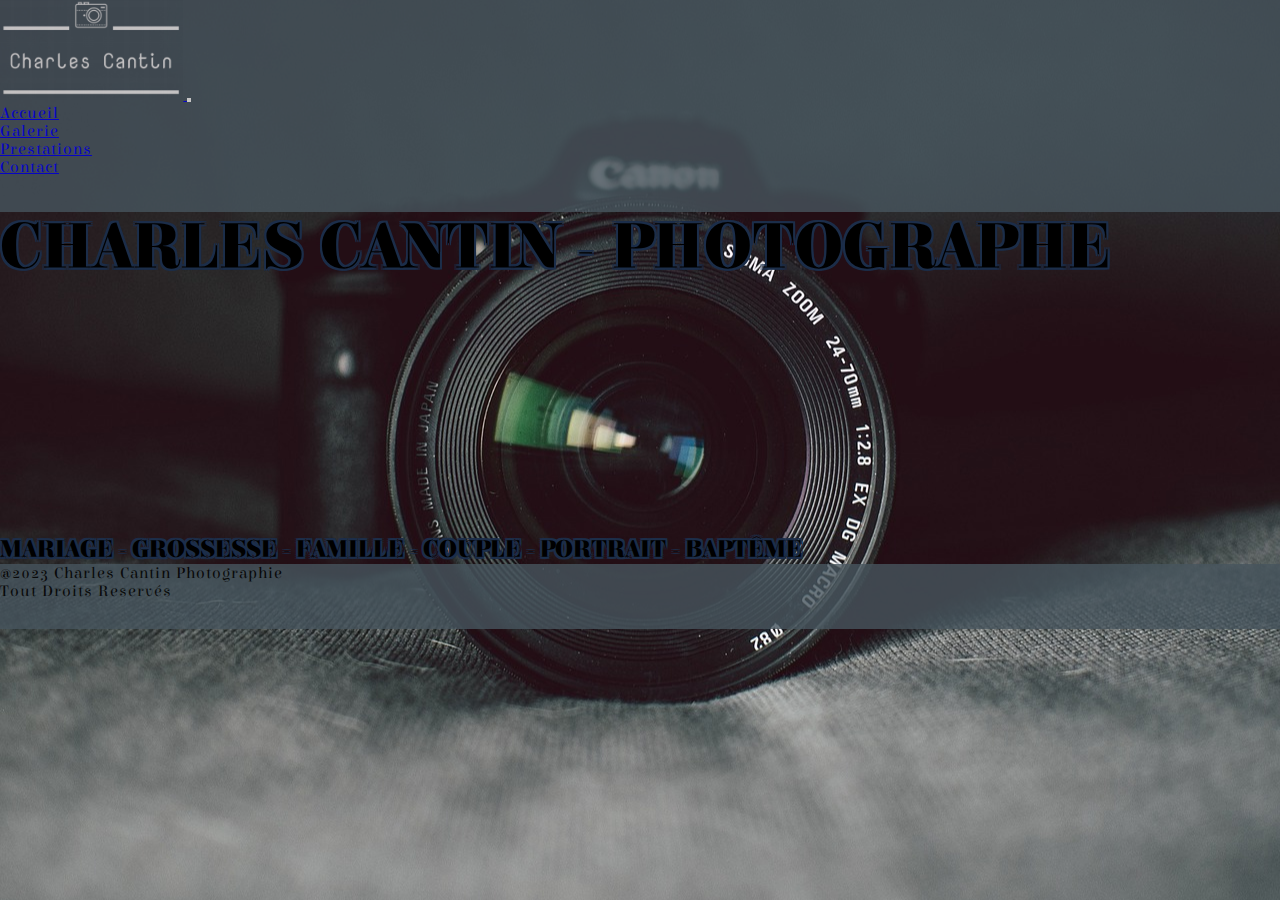
<file: index.html>
<!DOCTYPE html>
<html lang="fr">
<head>
  <meta charset="UTF-8">
  <meta http-equiv="X-UA-Compatible" content="IE=edge">
  <meta name="viewport" content="width=device-width, initial-scale=1.0">
  <meta name="description" content="Passionné de photographie depuis mon plus jeune âge, je capture tout les instants de votre vie, grossesse, naissance, bébés, enfants, famille, mariage.">
  <title>CHARLES CANTIN - PHOTOGRAPHIE</title>
  <link rel="stylesheet" href="style.css">
  <link href="https://cdn.jsdelivr.net/npm/bootstrap@5.3.0-alpha1/dist/css/bootstrap.min.css" rel="stylesheet"
  integrity="sha384-GLhlTQ8iRABdZLl6O3oVMWSktQOp6b7In1Zl3/Jr59b6EGGoI1aFkw7cmDA6j6gD" crossorigin="anonymous">
  <link rel="preconnect" href="https://fonts.googleapis.com">
  <link rel="preconnect" href="https://fonts.gstatic.com" crossorigin>
  <link href="https://fonts.googleapis.com/css2?family=Elsie:wght@400;900&display=swap" rel="stylesheet">
  <link rel="stylesheet" href="https://cdnjs.cloudflare.com/ajax/libs/font-awesome/6.2.1/css/all.min.css"
    integrity="sha512-MV7K8+y+gLIBoVD59lQIYicR65iaqukzvf/nwasF0nqhPay5w/9lJmVM2hMDcnK1OnMGCdVK+iQrJ7lzPJQd1w=="
    crossorigin="anonymous" referrerpolicy="no-referrer" />
    <link rel="icon" type="image/x-icon" href="images/favicon.ico">
</head>

<body class="welcomePage w-100">
  <header>
    <nav class="navbar navbar-expand-lg customColor d-flex position-absolute w-100 z-3">
      <div class="container-fluid">
        <a class="navbar-brand" href="index.html">
          <img class="imageStyle" src="images/logo.png" alt="">
        </a>
        <button class="navbar-toggler bg-white" type="button" data-bs-toggle="collapse" data-bs-target="#navbarNav"
          aria-controls="navbarNav" aria-expanded="false" aria-label="Toggle navigation">
          <span class="navbar-toggler-icon"></span>
        </button>
        <div class="collapse navbar-collapse justify-content-end" id="navbarNav">
          <ul class="navbar-nav d-flex flex-row justify-content-evenly flex-wrap">
            <li class="nav-item">
              <a class="nav-link active text-white fs-6" aria-current="page"
                href="#">Accueil</a>
            </li>
            <li class="nav-item">
              <a class="nav-link text-white fs-6 ms-3 ms-sm-0" href="galerie.html">Galerie</a>
            </li>
            <li class="nav-item">
              <a class="nav-link text-white fs-6 ms-3 ms-sm-0" href="prestations.html">Prestations</a>
            </li>
            <li class="nav-item">
              <a class="nav-link text-white fs-6 ms-3 ms-sm-0" href="Formulaire.html">Contact</a>
            </li>
            <li class="nav-item">
              <a class="nav-link text-white fs-6 ms-3 ms-sm-0 d-inline" href="https://www.facebook.com/">
                <i class="fa-brands fa-facebook customFacebook fa-2x"></i>
              </a>
            </li>
            <li class="nav-item">
              <a class="nav-link text-white fs-6 ms-3 ms-sm-0 me-lg-5 d-inline" href="https://www.instagram.com/">
                <i class="fa-brands fa-instagram fa-2x"></i>
              </a>
            </li>
          </ul>
        </div>
      </div>
    </nav>
  </header>
  <main class="vh-100 vw-100">
    <section class="w-100 h-100 position-absolute text-white text-center d-flex flex-column justify-content-center align-items-center">
        <h1 class="fontsizeTitle shadow">CHARLES CANTIN - PHOTOGRAPHE</h1>
    </section>
    <section class="w-100 heightActivity text-white text-center d-flex position-absolute justify-content-center align-items-center">
      <h2 class="fontsizeActivity position-absolute marginTitle shadow">MARIAGE - GROSSESSE - FAMILLE - COUPLE - PORTRAIT - BAPTÊME</h2>
    </section>
    <footer>
      <p class="footerStyle bottom-0 position-absolute text-white text-center m-0 d-flex flex-column justify-content-center fs-6">@2023 Charles Cantin Photographie <br> Tout Droits Reservés</p>
    </footer>
  </main>
  <script src="https://cdn.jsdelivr.net/npm/bootstrap@5.3.0-alpha1/dist/js/bootstrap.bundle.min.js"
    integrity="sha384-w76AqPfDkMBDXo30jS1Sgez6pr3x5MlQ1ZAGC+nuZB+EYdgRZgiwxhTBTkF7CXvN"
    crossorigin="anonymous"></script>
</body>
</html>
</file>
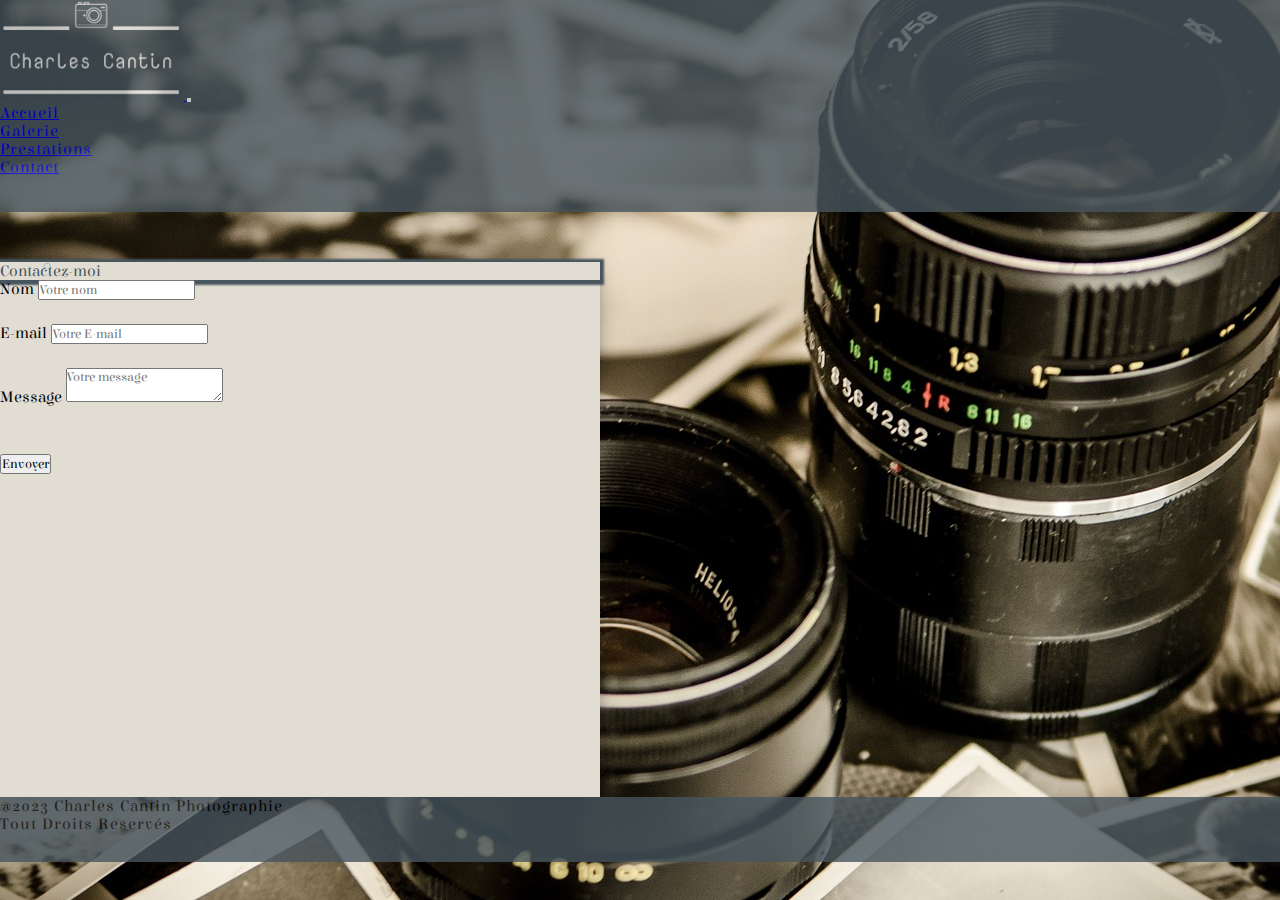
<file: formulaire.html>
<!DOCTYPE html>
<html lang="fr">
<head>
  <meta charset="UTF-8">
  <meta http-equiv="X-UA-Compatible" content="IE=edge">
  <meta name="viewport" content="width=device-width, initial-scale=1.0">
  <meta name="description" content="Passionné de photographie depuis mon plus jeune âge, je capture tout les instants de votre vie, grossesse, naissance, bébés, enfants, famille, mariage.">
  <title>CHARLES CANTIN - FORMULAIRE</title>
  <link rel="stylesheet" href="style.css">
  <link href="https://cdn.jsdelivr.net/npm/bootstrap@5.3.0-alpha1/dist/css/bootstrap.min.css" rel="stylesheet"
  integrity="sha384-GLhlTQ8iRABdZLl6O3oVMWSktQOp6b7In1Zl3/Jr59b6EGGoI1aFkw7cmDA6j6gD" crossorigin="anonymous">
  <link rel="preconnect" href="https://fonts.googleapis.com">
  <link rel="preconnect" href="https://fonts.gstatic.com" crossorigin>
  <link href="https://fonts.googleapis.com/css2?family=Libre+Baskerville:wght@400;700&display=swap" rel="stylesheet">
  <link rel="stylesheet" href="https://cdnjs.cloudflare.com/ajax/libs/font-awesome/6.2.1/css/all.min.css"
    integrity="sha512-MV7K8+y+gLIBoVD59lQIYicR65iaqukzvf/nwasF0nqhPay5w/9lJmVM2hMDcnK1OnMGCdVK+iQrJ7lzPJQd1w=="
    crossorigin="anonymous" referrerpolicy="no-referrer"/>
<link rel="stylesheet" href="https://cdnjs.cloudflare.com/ajax/libs/font-awesome/6.2.1/css/all.min.css" integrity="sha512-MV7K8+y+gLIBoVD59lQIYicR65iaqukzvf/nwasF0nqhPay5w/9lJmVM2hMDcnK1OnMGCdVK+iQrJ7lzPJQd1w==" crossorigin="anonymous" referrerpolicy="no-referrer" />
<link rel="preconnect" href="https://fonts.googleapis.com">
<link rel="preconnect" href="https://fonts.gstatic.com" crossorigin>
<link href="https://fonts.googleapis.com/css2?family=Elsie:wght@400;900&display=swap" rel="stylesheet">
<link rel="icon" type="image/x-icon" href="images/favicon.ico">
</head>

<body class="formPhoto">
  <header>
    <nav class="navbar navbar-expand-lg customColor d-flex position-absolute w-100 z-3">
      <div class="container-fluid">
        <a class="navbar-brand" href="index.html">
          <img class="imageStyle" src="images/logo.png" alt="">
        </a>
        <button class="navbar-toggler bg-white" type="button" data-bs-toggle="collapse" data-bs-target="#navbarNav"
          aria-controls="navbarNav" aria-expanded="false" aria-label="Toggle navigation">
          <span class="navbar-toggler-icon"></span>
        </button>
        <div class="collapse navbar-collapse justify-content-end" id="navbarNav">
          <ul class="navbar-nav d-flex flex-row justify-content-evenly flex-wrap">
            <li class="nav-item">
              <a class="nav-link active text-white fs-6" aria-current="page"
                href="index.html">Accueil</a>
            </li>
            <li class="nav-item">
              <a class="nav-link text-white fs-6 ms-3 ms-sm-0" href="galerie.html">Galerie</a>
            </li>
            <li class="nav-item">
              <a class="nav-link text-white fs-6 ms-3 ms-sm-0" href="prestations.html">Prestations</a>
            </li>
            <li class="nav-item">
              <a class="nav-link text-white fs-6 ms-3 ms-sm-0" href="Formulaire.html">Contact</a>
            </li>
            <li class="nav-item">
              <a class="nav-link text-white fs-6 ms-3 ms-sm-0 d-inline" href="https://www.facebook.com/">
                <i class="fa-brands fa-facebook customFacebook fa-2x"></i>
              </a>
            </li>
            <li class="nav-item">
              <a class="nav-link text-white fs-6 ms-3 ms-sm-0 me-lg-5 d-inline" href="https://www.instagram.com/">
                <i class="fa-brands fa-instagram fa-2x"></i>
              </a>
            </li>
          </ul>
        </div>
      </div>
    </nav>
  </header>
  <main class="vh-100 vw-100">
    <section class="w-100 h-100 text-center d-flex flex-column justify-content-center align-items-center">
        <div class="d-flex">
            <div class="w-100 MarginForm">
                <div class="row singleForm">
                    <div class="col-12 d-flex align-items-center backgroundColor heightForm">
                            <form name="contact" method="POST" data-netlify="true" class="w-100 formFont">
                              <div>
                                <p class="marginBottomContact fs-1">Contactez-moi</p>
                              </div>
                                <div class="form-group marginBottomForm">
                                  <label for="exampleInputEmail1">Nom</label>
                                  <input type="text" class="form-control" id="exampleInputEmail1" aria-describedby="emailHelp" placeholder="Votre nom">
                                  <div id="emailHelp" class="form-text"></div>
                                </div>
                                <div class="form-group marginTopForm">
                                  <label for="exampleInputPassword1">E-mail</label>
                                  <input type="email" class="form-control" id="exampleInputPassword1" placeholder="Votre E-mail">
                                </div>
                                <div class="form-group marginTopForm">
                                    <label for="exampleInputPassword1">Message</label>
                                    <textarea class="form-control" id="exampleInputPassword1" placeholder="Votre message"></textarea>
                                  </div>
                                <button type="submit" class="btn btn-secondary marginTopButton">Envoyer</button>
                              </form>
                       </div> 
                    </div>
                </div>
            </div>
        </div>
    </section>
    <footer>
      <p class="footerStyle text-white position-absolute bottom-0 text-center m-0 d-flex flex-column justify-content-center fs-6">@2023 Charles Cantin Photographie <br> Tout Droits Reservés</p>
    </footer>
  </main>
  <script src="https://cdn.jsdelivr.net/npm/bootstrap@5.3.0-alpha1/dist/js/bootstrap.bundle.min.js"
    integrity="sha384-w76AqPfDkMBDXo30jS1Sgez6pr3x5MlQ1ZAGC+nuZB+EYdgRZgiwxhTBTkF7CXvN"
    crossorigin="anonymous"></script>
</body>
</html>
</file>
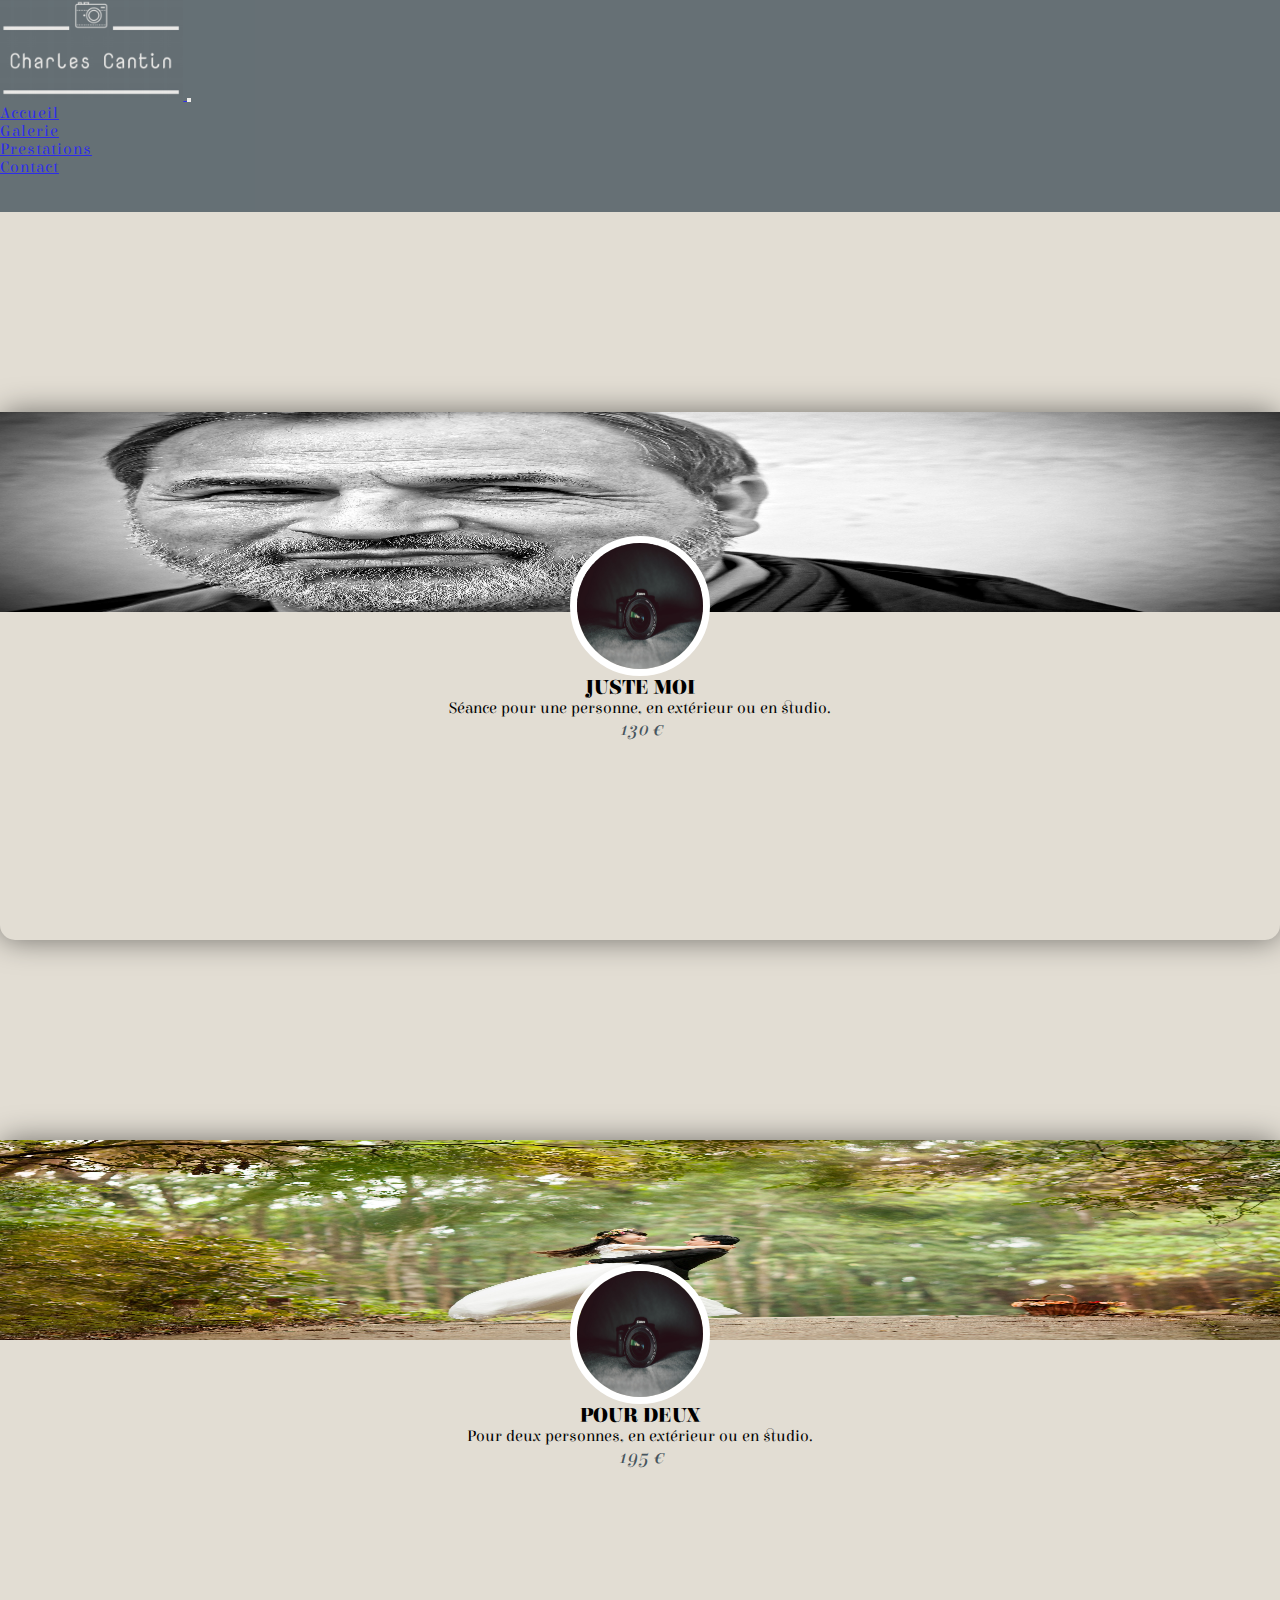
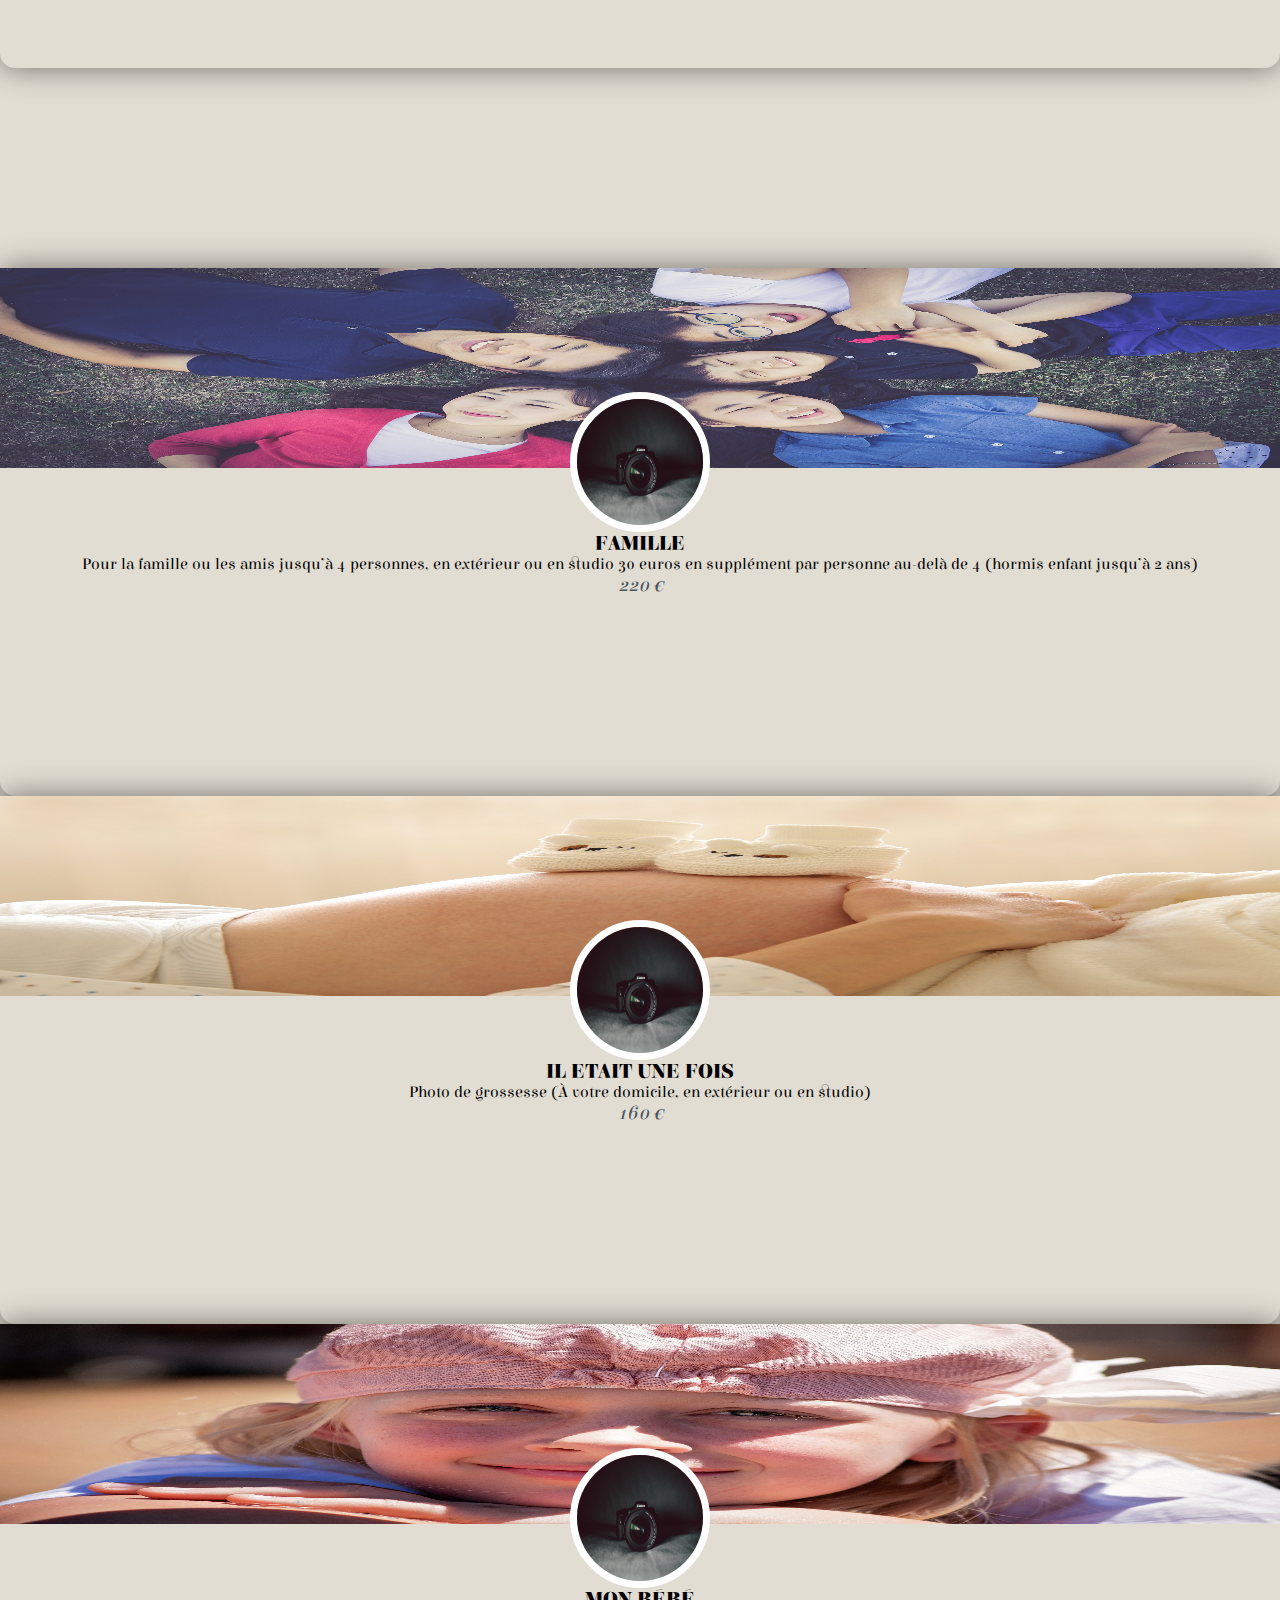
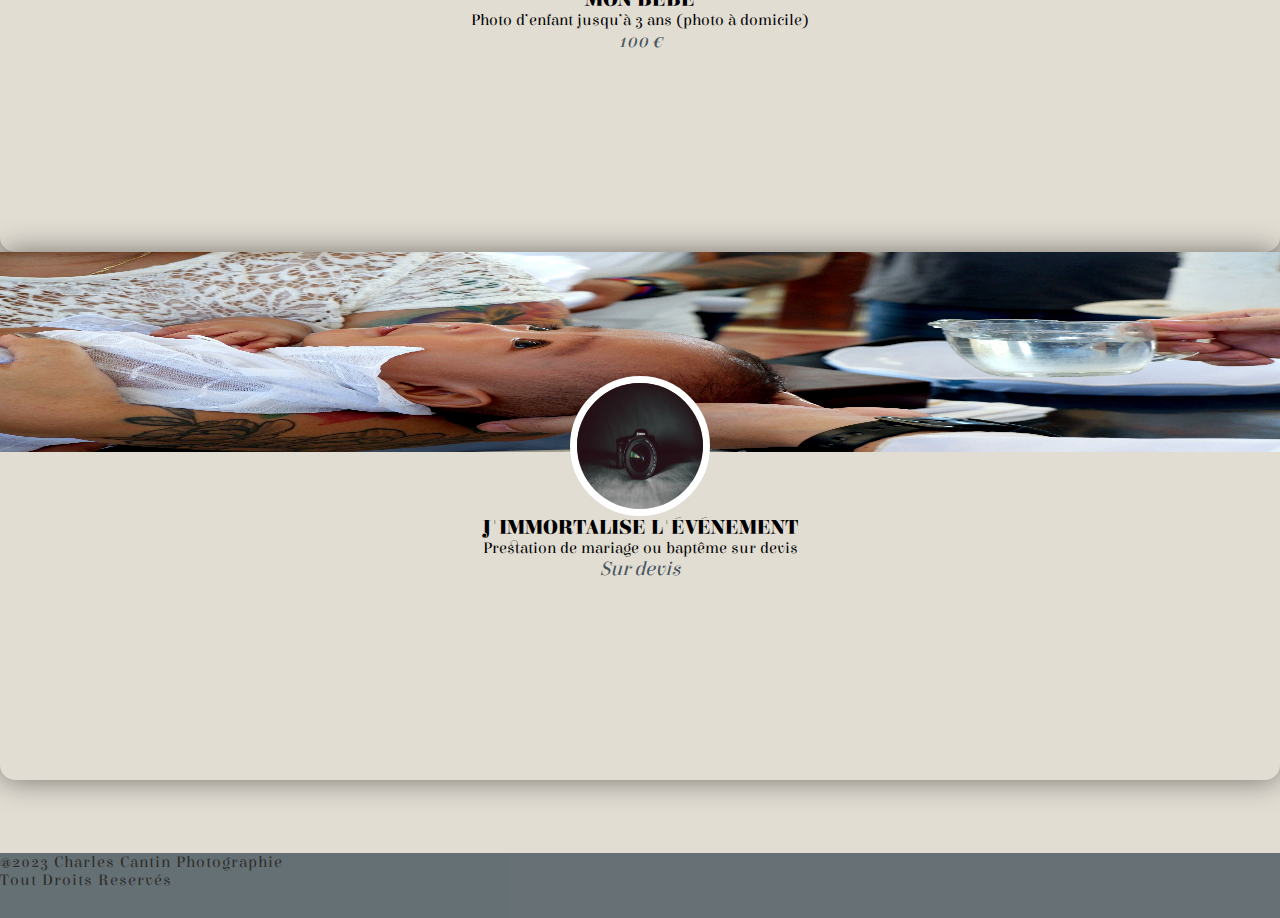
<file: prestations.html>
<!DOCTYPE html>
<html lang="fr">
<head>
  <meta charset="UTF-8">
  <meta http-equiv="X-UA-Compatible" content="IE=edge">
  <meta name="viewport" content="width=device-width, initial-scale=1.0">
  <meta name="description" content="Passionné de photographie depuis mon plus jeune âge, je capture tout les instants de votre vie, grossesse, naissance, bébés, enfants, famille, mariage.">
  <title>CHARLES CANTIN - PRESTATIONS</title>
  <link rel="stylesheet" href="style.css">
  <link href="https://cdn.jsdelivr.net/npm/bootstrap@5.3.0-alpha1/dist/css/bootstrap.min.css" rel="stylesheet"
  integrity="sha384-GLhlTQ8iRABdZLl6O3oVMWSktQOp6b7In1Zl3/Jr59b6EGGoI1aFkw7cmDA6j6gD" crossorigin="anonymous">
  <link rel="preconnect" href="https://fonts.googleapis.com">
  <link rel="preconnect" href="https://fonts.gstatic.com" crossorigin>
  <link href="https://fonts.googleapis.com/css2?family=Elsie:wght@400;900&display=swap" rel="stylesheet">
  <link rel="stylesheet" href="https://cdnjs.cloudflare.com/ajax/libs/font-awesome/6.2.1/css/all.min.css"
    integrity="sha512-MV7K8+y+gLIBoVD59lQIYicR65iaqukzvf/nwasF0nqhPay5w/9lJmVM2hMDcnK1OnMGCdVK+iQrJ7lzPJQd1w=="
    crossorigin="anonymous" referrerpolicy="no-referrer" />
    <link rel="stylesheet" href="https://cdnjs.cloudflare.com/ajax/libs/font-awesome/6.2.1/css/all.min.css" integrity="sha512-MV7K8+y+gLIBoVD59lQIYicR65iaqukzvf/nwasF0nqhPay5w/9lJmVM2hMDcnK1OnMGCdVK+iQrJ7lzPJQd1w==" crossorigin="anonymous" referrerpolicy="no-referrer" />
    <link rel="icon" type="image/x-icon" href="images/favicon.ico">
</head>

<body class="backgroundColor">
        <header>
            <nav class="navbar navbar-expand-lg customColor d-flex position-fixed w-100 z-3 shadow">
              <div class="container-fluid">
                <a class="navbar-brand" href="index.html">
                  <img class="imageStyle" src="images/logo.png" alt="">
                </a>
                <button class="navbar-toggler bg-white shadow" type="button" data-bs-toggle="collapse" data-bs-target="#navbarNav"
                  aria-controls="navbarNav" aria-expanded="false" aria-label="Toggle navigation">
                  <span class="navbar-toggler-icon"></span>
                </button>
                <div class="collapse navbar-collapse justify-content-end" id="navbarNav">
                  <ul class="navbar-nav d-flex flex-row justify-content-evenly flex-wrap">
                    <li class="nav-item">
                      <a class="nav-link active text-white fs-6" aria-current="page"
                        href="index.html">Accueil</a>
                    </li>
                    <li class="nav-item">
                      <a class="nav-link text-white fs-6 ms-3 ms-sm-0" href="galerie.html">Galerie</a>
                    </li>
                    <li class="nav-item">
                      <a class="nav-link text-white fs-6 ms-3 ms-sm-0" href="prestations.html">Prestations</a>
                    </li>
                    <li class="nav-item">
                      <a class="nav-link text-white fs-6 ms-3 ms-sm-0" href="Formulaire.html">Contact</a>
                    </li>
                    <li class="nav-item">
                      <a class="nav-link text-white fs-6 ms-3 ms-sm-0 d-inline" href="https://www.facebook.com/">
                        <i class="fa-brands fa-facebook customFacebook fa-2x"></i>
                      </a>
                    </li>
                    <li class="nav-item">
                      <a class="nav-link text-white fs-6 ms-3 ms-sm-0 me-lg-5 d-inline" href="https://www.instagram.com/">
                        <i class="fa-brands fa-instagram fa-2x"></i>
                      </a>
                    </li>
                  </ul>
                </div>
              </div>
            </nav>
        </header>
        <main class="w-100 h-100">
            <section class="servicesPrice">
                <div class="container">
                    <div class="row justify-content-center d-flex">
                        <div class="col-10 col-md-6 col-lg-6 col-xl-4">
                            <div class="card heightCard margintopService1">
                                <div class="img1"><img src="images/portrait homme.jpg" style="border-radius: 0;" alt=""></div>
                                <div class="img2"><img src="images/fond Caméra.jpg" alt=""></div>
                                <div class="h-100">
                                    <div class="mainText d-flex flex-column justify-content-between">
                                        <h2>Juste moi</h2>
                                        <p>Séance pour une personne, en extérieur ou en studio.</p>
                                        <i class="fa-brands prices">130 €</i>
                                    </div>
                                </div>
                                
                            </div>
                        </div>
                        <div class="col-10 col-md-6 col-lg-6 col-xl-4">
                            <div class="card heightCard margintopService2">
                                <div class="img1"><img src="images/Couple mariés.jpg" style="border-radius: 0;" alt=""></div>
                                <div class="img2"><img src="images/fond Caméra.jpg" alt=""></div>
                                <div class="mainText d-flex flex-column justify-content-between">
                                    <h2>Pour deux</h2>
                                    <p>Pour deux personnes, en extérieur ou en studio.</p>
                                    <i class="fa-brands prices">195 €</i>
                                </div>
                            </div>
                        </div>
                        <div class="col-10 col-md-6 col-lg-6 col-xl-4">
                            <div class="card heightCard margintopService3">
                                <div class="img1"><img src="images/famille allongée.jpg" style="border-radius: 0;" alt=""></div>
                                <div class="img2"><img src="images/fond Caméra.jpg" alt=""></div>
                                <div class="mainText d-flex flex-column justify-content-between">
                                    <h2>Famille</h2>
                                    <p>Pour la famille ou les amis jusqu’à 4 personnes, en extérieur ou en studio
                                        30 euros en supplément par personne au-delà de 4 (hormis enfant jusqu’à 2 ans)</p>
                                        <i class="fa-brands prices">220 €</i>
                                </div>
                            </div>
                        </div>
                        <div class="col-10 col-md-6 col-lg-6 col-xl-4">
                            <div class="card heightCard mt-lg-5 mt-xl-5 margintopService4">
                                <div class="img1"><img src="images/Grossesse 2.jpg" style="border-radius: 0;" alt=""></div>
                                <div class="img2"><img src="images/fond Caméra.jpg" alt=""></div>
                                <div class="mainText d-flex flex-column justify-content-between">
                                    <h2>Il etait une fois</h2>
                                    <p>Photo de grossesse (À votre domicile, en extérieur ou en studio)</p>
                                    <i class="fa-brands prices">160 €</i>
                                </div>
                            </div>
                        </div>
                        <div class="col-10 col-md-6 col-lg-6 col-xl-4">
                            <div class="card heightCard mt-md-5 mt-lg-5 mt-xl-5 margintopService5">
                                <div class="img1"><img src="images/enfant.jpg" style="border-radius: 0;" alt=""></div>
                                <div class="img2"><img src="images/fond Caméra.jpg" alt=""></div>
                                <div class="mainText d-flex flex-column justify-content-between">
                                    <h2>Mon bébé</h2>
                                    <p>Photo d’enfant jusqu’à 3 ans (photo à domicile)</p>
                                    <i class="fa-brands prices">100 €</i>
                                </div>
                            </div>
                        </div>
                        <div class="col-10 col-md-6 col-lg-6 col-xl-4">
                            <div class="card heightCard mt-md-5 mt-lg-5 mt-xl-5">
                                <div class="img1"><img src="images/bapteme 1.jpg" style="border-radius: 0;" alt=""></div>
                                <div class="img2"><img src="images/fond Caméra.jpg" alt=""></div>
                                <div class="mainText d-flex flex-column justify-content-between">
                                    <h2>J'immortalise l'événement</h2>
                                    <p>Prestation de mariage ou baptême sur devis</p>
                                    <i class="fa-brands prices">Sur devis</i>
                                </div>
                            </div>
                        </div>
                    </div>
                </div>

            </section>

            <footer>
                <p class="footerStyle text-center text-white mb-0 marginFooter d-flex flex-column justify-content-center fs-6">@2023 Charles Cantin Photographie <br> Tout Droits Reservés</p>
            </footer>

        </main>
        <script src="https://cdn.jsdelivr.net/npm/bootstrap@5.3.0-alpha1/dist/js/bootstrap.bundle.min.js"
        integrity="sha384-w76AqPfDkMBDXo30jS1Sgez6pr3x5MlQ1ZAGC+nuZB+EYdgRZgiwxhTBTkF7CXvN"
        crossorigin="anonymous"></script>
        <script src="script.js"></script>
</body>
</html>
</file>
<file: style.css>
* {
    margin: 0;
    padding: 0;
    font-family: 'Elsie', cursive;
    box-sizing: border-box;
    
 }
 
 
 .welcomePage {
   background-image: url("images/fond\ Caméra.jpg");
   background-position:center;
   background-repeat: no-repeat;
   
 }
 
 
 .imageStyle {
   height: 100px;
 }
 
 .customColor {
   background-color: #47555e;
   opacity: 0.8;
 }
 
 .fontsizeTitle {
   font-size: 4rem;
   text-shadow: 2px 0 0 #1c2e4a, 0 2px 0 #1c2e4a, 0 -2px 0 #1c2e4a, -2px 0 0 #1c2e4a, 2px 2px 0 #1c2e4a, 2px -2px 0 #1c2e4a, -2px 2px 0 #1c2e4a, -2px -2px 0 #1c2e4a;
 } 
 
 .marginTitle {
   margin-top: 250px;
   text-shadow: 2px 0 0 #1c2e4a, 0 2px 0 #1c2e4a, 0 -2px 0 #1c2e4a, -2px 0 0 #1c2e4a, 2px 2px 0 #1c2e4a, 2px -2px 0 #1c2e4a, -2px 2px 0 #1c2e4a, -2px -2px 0 #1c2e4a;
 }
 
 .footerStyle {
   background-color: #47555e;
   height: 65px;
   width: 100%;
   opacity: 0.8;
   letter-spacing: 1px;
 }
 
 .nav-item{
   letter-spacing: 1px;
 }
 
 
 .nav-link:hover {
   color: #b68f3c !important;
   text-decoration: underline;
   font-weight: bold;
 }
 
 .heightActivity{
   height: 100%;
 }
 
 @media only screen and (min-width: 360px) and (max-width : 453px)  {
   .customFacebook
   {
    margin-right: 65px;
   } 
 }
 
 @media only screen and (min-width:320px) and (max-width : 768px) {
   .fontsizeTitle
   {
      font-size: 35px;
   }
 
   .fontsizeActivity
   {
      font-size: 24px;
   }
 
 }
 
 
 
 /* GALLERIE */ 
 
 .home {
   margin-bottom: 125px;
 }
 
 
 .backgroundColor {
   background-color: #e2ddd3;
 }
 
 .jetest {
   margin-top: 200px;
 }
 
 
 .customPhoto {
   border-radius: 35px;
 }
 
 .customGallery {
   color: #47555e;
   font-weight:400;
   font-size: 60px;
   text-shadow: 2px 4px 3px rgba(0,0,0,0.3);
   text-decoration: overline solid 1.5px #47555e;
 }
 
 .customMarginGallery {
   margin-top: 140px;
 }
 
 
 .hide {
   display: none;
   margin-bottom: 0;
 }
 
 .show  {
   display: block;
   margin-bottom: 20px;
 }
 
 .marginAll {
   margin-bottom: 20px;
 }
 
 @media only screen and (min-width: 320px) and (max-width : 400px)  {
   .customGallery{
     font-size: 35px;
   }
 }
 
 @media only screen and (min-width: 400px) and (max-width : 493px)  {
   .customGallery{
     font-size: 45px;
   }
 }
 
 
 
 /* PRESTATIONS */ 
 
 .servicesprice {
   padding: 80px 0;
 }
 
 .card {
   box-shadow: 0 0 30px rgba(0, 0, 0, 0.5);
   border-radius: 15px;
 }
 
 .img1 img {
   height: 200px;
   border-top-right-radius: 15px;
   border-top-left-radius: 15px;
   width: 100%;
 
 }
 
 .img2 img {
   position: relative;
   display: block;
   margin-left: auto;
   margin-right: auto;
   z-index: 1;
   width: 140px;
   height: 140px;
   border-radius: 50%;
   border: 7px solid #ffff;
   margin-top: -80px;
 }
 
 .card:hover .img2 img {
   border-color:  #47555e;
   transition: .7s;
 }
 
 .mainText {
   padding-top: 15x;
   text-align: center;
   height: 264px;
 }
 
 .mainText h2 {
   text-transform: uppercase;
   font-weight: 900;
   font-size: 20px;
 }
 
 .mainText p {
   font-size: 16px;
   padding: 0 35px;
 }
 
 .prices {
   text-align: center;
   padding-bottom: 20px;
   font-size: 20px;
   color: #47555e;
   
   
 }
 
 
 
 
 @media only screen and (min-width: 320px) and (max-width : 767px)  {
   .margintopService1
   {
    margin-top: 200px;
    margin-bottom: 48px;
   } 
   .margintopService2,.margintopService3,.margintopService4,.margintopService5
   {
     margin-bottom: 48px;
   }
 }
 
 @media only screen and (min-width: 767px) and (max-width : 991px)  {
   .margintopService1,.margintopService2
   {
     margin-top: 200px;
     margin-bottom: 48px;
   }
  
 
 }
 
 @media only screen and (min-width: 991px) and (max-width : 1199px)  {
 
   .margintopService3 {
     margin-top: 48px;
   }
 }
 
 @media only screen and (min-width: 1200px) and (max-width : 3000px) {
 
   .margintopService3 {
     margin-top: 200px;
   }
 }
 
 
 @media only screen and (min-width: 991px) and (max-width : 3000px)  {
   .margintopService1,.margintopService2
   {
     margin-top: 200px;
     
   }
 
 
 
 }
 
 .marginFooter {
   margin-top: 73px;
 }
 
 /*Contact*/
 
 .formPhoto {
   background-image: url("images/photo\ contact.jpg");
   background-repeat: no-repeat;
   background-position: center;
 }
 
 
 form p {
   color: #47555e;
   box-shadow: 0 1px 2px 4px;
 }
 
 .row.singleForm {
   box-shadow: 0 2px 20px -5px rgba(0, 0, 0, 0.5);
   height: 535px;
   width: 600px;
 }
 
 .left{
   background-image: url("images/fond.jpg");
   background-position:center;
   background-repeat: no-repeat;
 }
 
 
 .right button:hover{
   background: #e2ddd3;
   color: #47555e;
 }
 
 .form-control {
   margin-top: 0;
 }
 
 .marginTopForm, .marginBottomContact{
   margin-top: 24px;
 }
 
 .marginBottomForm {
   margin-bottom: 16px;
 }
 
 .marginTopButton {
   margin-top: 48px
 }
 
 .heightForm {
   height: 100%;
 }
 
 .MarginForm {
   margin-top: 48px;
 }
 
 @media only screen and (min-width: 320px) and (max-width : 500px)  {
 
   .row.singleForm {
     width: 290px;
 
   }
 }
 
 @media only screen and (min-width: 500px) and (max-width : 650px)  {
 
   .row.singleForm {
     width: 450px;
 
   }
 
   .MarginForm {
     margin-top: 120px;
   }
 }
 
 @media only screen and (min-height:450px) and (max-height : 700px)  {
 
   .marginBottomForm,.marginBottomContact,.marginTopButton,.marginBottomForm,.marginTopForm {
     margin: 0;
   }
 
   .heightForm {
     height: 52%;
   }
 
   .MarginForm {
     margin-top: 325px;
   }
 
   .formFont {
     font-size: 12px;
   }
 
   form p {
     box-shadow: none;
   }
 }
 
 
 
 @media only screen and (min-height:700px) and (max-height : 850px)  {
 
   .marginBottomForm,.marginBottomContact,.marginTopButton,.marginBottomForm {
 
     margin:0;
     margin-top: 25px;
     padding-top: 10px;
     
   }
 
   .heightForm {
     height: 90%;
   }
 
   .MarginForm {
     margin-top: 120px;
   }
 
 }
 
 @media only screen and (min-height:850px) and (max-height : 950px)  {
   .MarginForm {
     margin-top: 50px;
   }
 }
 
 @media only screen and (min-height:950px) and (max-height : 1100px)  {
   .MarginForm {
     margin-top: 0;
   }
   
   .heightForm {
     height: 110%;
   }
   
 }
</file>
